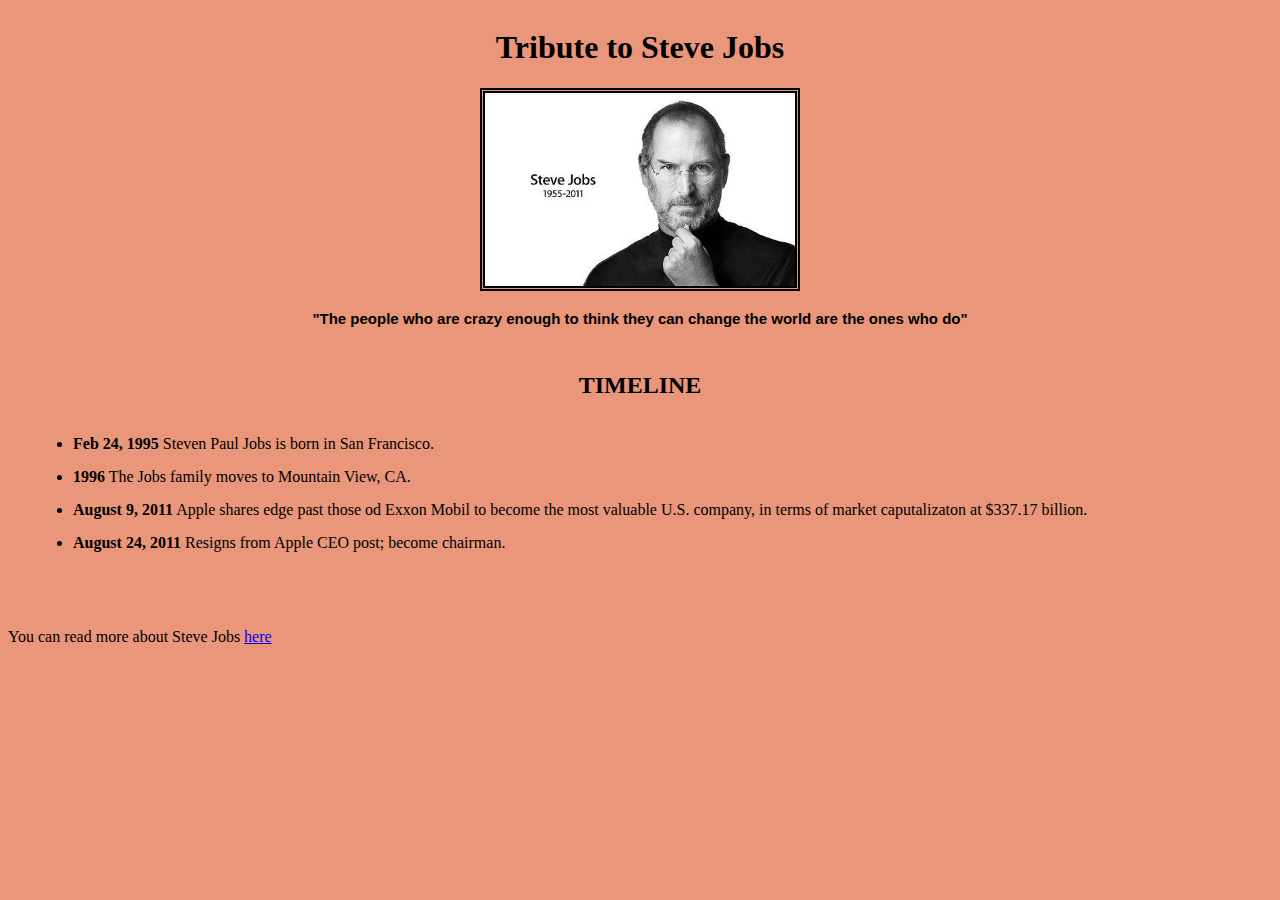
<file: Parte1/index.html>
<!DOCTYPE html>
<html lang="en">
<head>
    <link rel="stylesheet" href="css/style.css">
    <meta charset="UTF-8">
    <meta http-equiv="X-UA-Compatible" content="IE=edge">
    <meta name="viewport" content="width=device-width, initial-scale=1.0">
    <title>Tribute to : Steve Jobs </title>
</head>
<body>
    <header>
    	<h1>Tribute to Steve Jobs</h1>
    	<div class="photo">
    		<img src="photo.jpg"/>
    	</div>
    	<p id="phrase">"The people who are crazy enough to think they can change the world are the ones who do"</p>
    </header>
    <main>
    	<h2>TIMELINE</h2>
    	<section>
    		<ul>
    			<li><span id="date">Feb 24, 1995</span> Steven Paul Jobs is born in San Francisco.</li>
    			<li><span id="date">1996</span> The Jobs family moves to Mountain View, CA.</li>
    			<li><span id="date">August 9, 2011</span> Apple shares edge past those od Exxon Mobil to become the most valuable U.S. company, in terms of market caputalizaton at $337.17 billion.</li>
    			<li><span id="date">August 24, 2011</span> Resigns from Apple CEO post; become chairman.</li>
    		</ul>
    	</section>
    </main>
    <footer>
    	<p>You can read more about Steve Jobs <a href="https://es.wikipedia.org/wiki/Steve_Jobs">here</a></p>
    </footer>
</body>
</html>
</file>
<file: Parte1/css/style.css>
body{
	background-color: darksalmon;
}

img {
	width: 50%;
	border: double;
	border-width: 5px;
	margin-left: 150px;
}

header{
	display: flex;
	flex-direction: column;
	align-items: center;
	justify-content: center;
}

#phrase {
	font-size: 15px;
	font-family: Sans-serif;
	font-weight: bolder;
}

main {
	display: flex;
	flex-direction: column;
	padding: 10px;
}

h2 {
	text-align: center;
}

li {
   margin: 15px;
}

#date {
	font-weight: bolder;
}

footer {
	margin-top: 50px;
}
</file>
